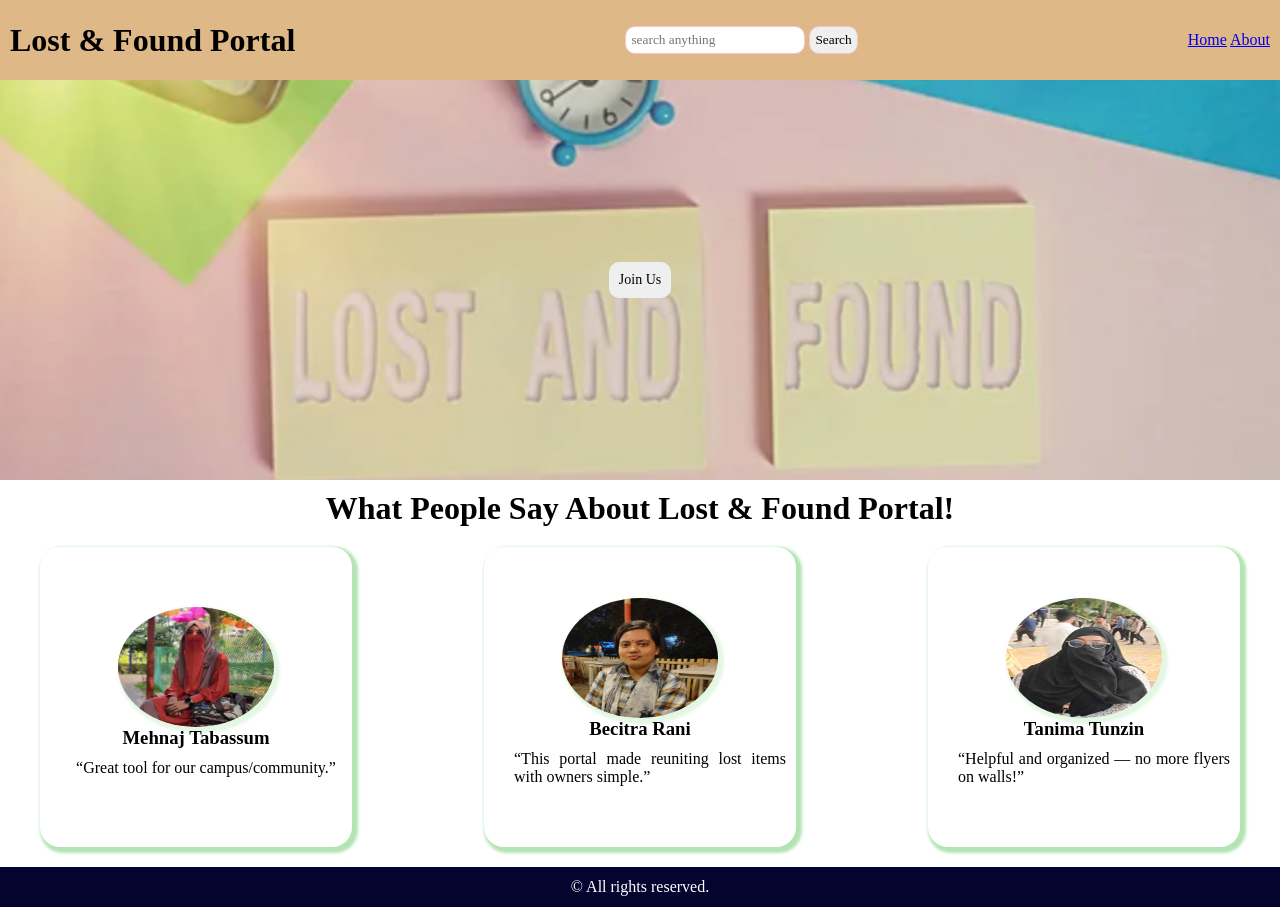
<file: index.html>
<!DOCTYPE html>
<html lang="en">
<head>
    <meta charset="UTF-8">
    <meta http-equiv="X-UA-Compatible" content="IE=edge">
    <meta name="viewport" content="width=device-width, initial-scale=1.0">
    <title>Dashboard</title>
    <link rel="stylesheet" href="style.css">
</head>
<body>
    <div class="nav">
        <div class="logo">
            <h1>Lost & Found Portal</h1>
        </div>
        <div class="search">
            <input type="text" name="serach" id="search" placeholder="search anything">
            <input type="submit" value="Search">
        </div>
        <div class="links">
            <a href="#">Home</a>
            <a href="#">About</a>
        </div>
    </div>
    <div class="hero">
        <div class="button">
            <a href="login.html">
    <button>Join Us</button>
</a>
       </div>
    </div>

    <div class="head">
        <h1>What People Say About Lost & Found Portal!</h1>
    </div>
    <div class="cards">
        <div class="card">
            <img src="mehnaj.jpg" alt="">
            <h3>Mehnaj Tabassum</h3>
            <p>“Great tool for our campus/community.”</p>
        </div>
        <div class="card">
            <img src="becitra.jpg" alt="">
            <h3>Becitra Rani</h3>
            <p>“This portal made reuniting lost items with owners simple.”</p>
        </div><div class="card">
            <img src="tanima.jpg" alt="">
            <h3>Tanima Tunzin</h3>
            <p>“Helpful and organized — no more flyers on walls!”</p>
        </div>
    </div>

    <div class="footer">
        © All rights reserved.
    </div>
</body>
</html>
</file>
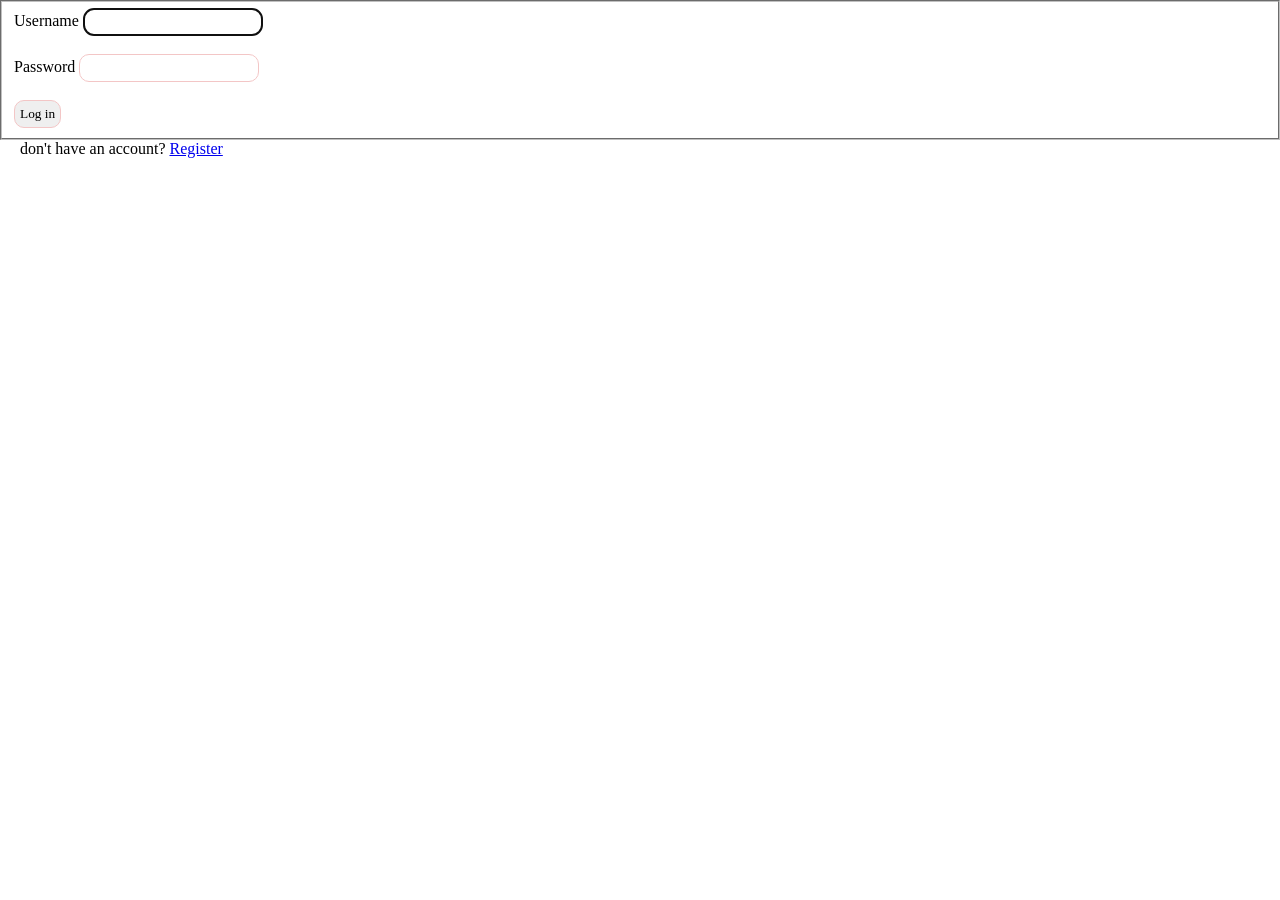
<file: login.html>
<!DOCTYPE html>
<html>
<head>
    <title>Lost & Found Portal</title>
    <link rel="stylesheet" href="style.css">
</head>
<body>

    <!--LOGIN FORM -->
    <form id="form1" autocomplete="on" onsubmit="return validation()">
        <fieldset>
            <label for="uname">Username</label>
            <input type="text" name="uname" id="uname" autofocus>
            <br><br>

            <label for="loginPass">Password</label>
            <input type="password" id="loginPass">
            <span id="eCA"></span>
            <span id="eSA"></span>
            <span id="eD"></span>
            <span id="eSC"></span>
            <br><br>

            <input type="submit" value="Log in">
        </fieldset>
    </form>

    <!--REGISTRATION FORM-->
    <form id="form2" onsubmit="return test()" style="display:none;">
        <fieldset>
            <label for="fname">First Name</label>
            <input type="text" name="fname" id="fname">
            <span id="efname"></span>
            <br><br>

            <label for="lname">Last Name</label>
            <input type="text" name="lname" id="lname">
            <span id="elname"></span>
            <br><br>

            <label for="dob">Date of Birth</label>
            <input type="date" name="dob" id="dob">
            <br><br>

            <label for="con">Contact</label>
            <input type="text" name="con" id="con" maxlength="11">
            <span id="eCon"></span>
            <br><br>

            <label for="regPass">Password</label>
            <input type="password" id="regPass">
            <span id="eRegPass"></span>
            <br><br>

            <input type="submit" value="Register" id="x">
        </fieldset>
    </form>

    <!--TOGGLE LINK-->
    <p id="convention">
        don't have an account? <a href="#" onclick="registration()">Register</a>
    </p>

    <script src="script.js"></script>
</body>
</html>
</file>
<file: style.css>
*{
    margin: 0;
    font-family: Cambria, Cochin, Georgia, Times, 'Times New Roman', serif;
}

input, select{
    border: 1px solid rgb(243, 198, 198);
    border-radius: 10px;
    padding: 5px;
}

p{
    margin-left: 20px;
}

.nav{
    height: 80px;
    background-color: burlywood;
    display: flex;
    justify-content: space-between;
    align-items: center;
    padding: 0px 10px;
}

.logo h1{
    color: black;
}

.search-area input {
    padding: 8px;
    border-radius: 20px;
    border: none;
    outline: none;
}

.search-area button {
    padding: 8px 15px;
    border-radius: 20px;
    border: none;
    cursor: pointer;
}
.hero{
    height: 400px;
    background-image: url("background.png");
    background-position: center;
    background-size: cover;
    display: flex;
    flex-direction: column;
    justify-content: center;
    align-items: center;
}

.button button{
    border: none;
    border-radius: 10px;
    padding: 7px;
    margin: 7px;
    font-size: 14px;
    padding: 10px;
}

.button button:hover{
    background-color: orangered;
    color: white;
}

.com{
    display: flex;
    flex-direction: column;
    justify-content: center;
    align-items: center;
    padding: 0px 20px;
}

.com p{
    text-align: justify;
}

.head h1{
    margin: 10px;
    text-align: center;
}

.cards{
    display: flex;
    justify-content: space-between;
    align-items: center;
    padding: 0px 20px;
    margin: 20px;
}

.card{
    height: 300px;
    width: 26%;
    border-radius: 20px;
    box-shadow: 3px 3px 3px 3px rgb(179, 228, 179);
    display: flex;
    flex-direction: column;
    justify-content: center;
    align-items: center;
}

.card img{
    height: 120px;
    width: 50%;
    border-radius: 50%;
    box-shadow: 3px 3px 3px 3px rgb(228, 247, 228);

}

.card p{
    text-align: justify;
    padding: 10px;
}

.footer{
    height: 40px;
    background-color: rgb(4, 4, 46);
    display: flex;
    justify-content: center;
    align-items: center;
    color: white;
}
</file>
